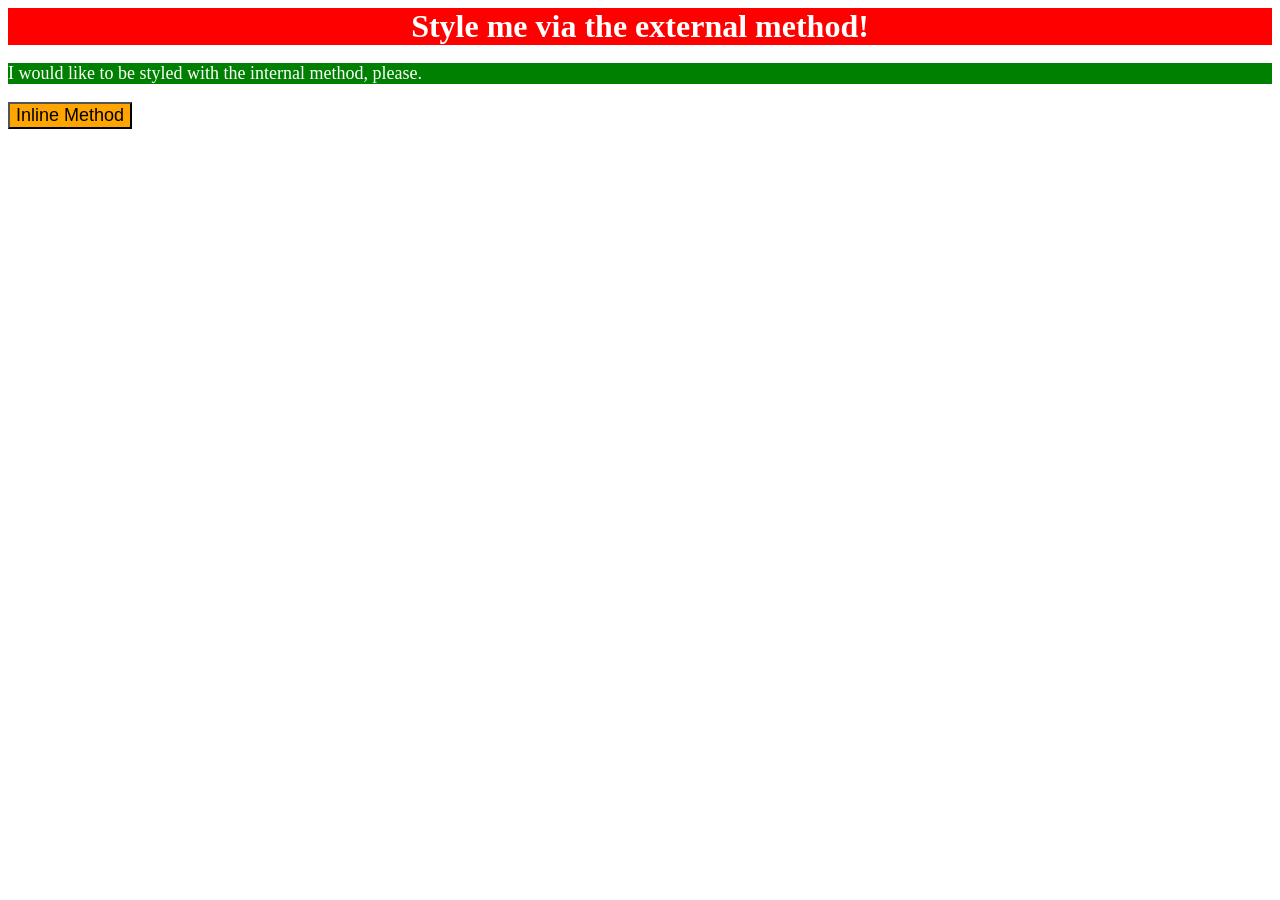
<file: foundations/01-css-methods/index.html>
<!DOCTYPE html>
<html lang="en">
  <head>
    <meta charset="UTF-8">
    <meta http-equiv="X-UA-Compatible" content="IE=edge">
    <meta name="viewport" content="width=device-width, initial-scale=1.0">
    <title>Methods for Adding CSS</title>
    <link rel="stylesheet" href="style.css">
    <style>
      p {
        color: white;
        background-color: green;
        font-size: 18px;
      }
    </style>
  </head>
  <body>
    <div>Style me via the external method!</div>
    <p>I would like to be styled with the internal method, please.</p>
    <button style="background-color: orange; font-size: 18px;">Inline Method</button>
  </body>
</html>
</file>
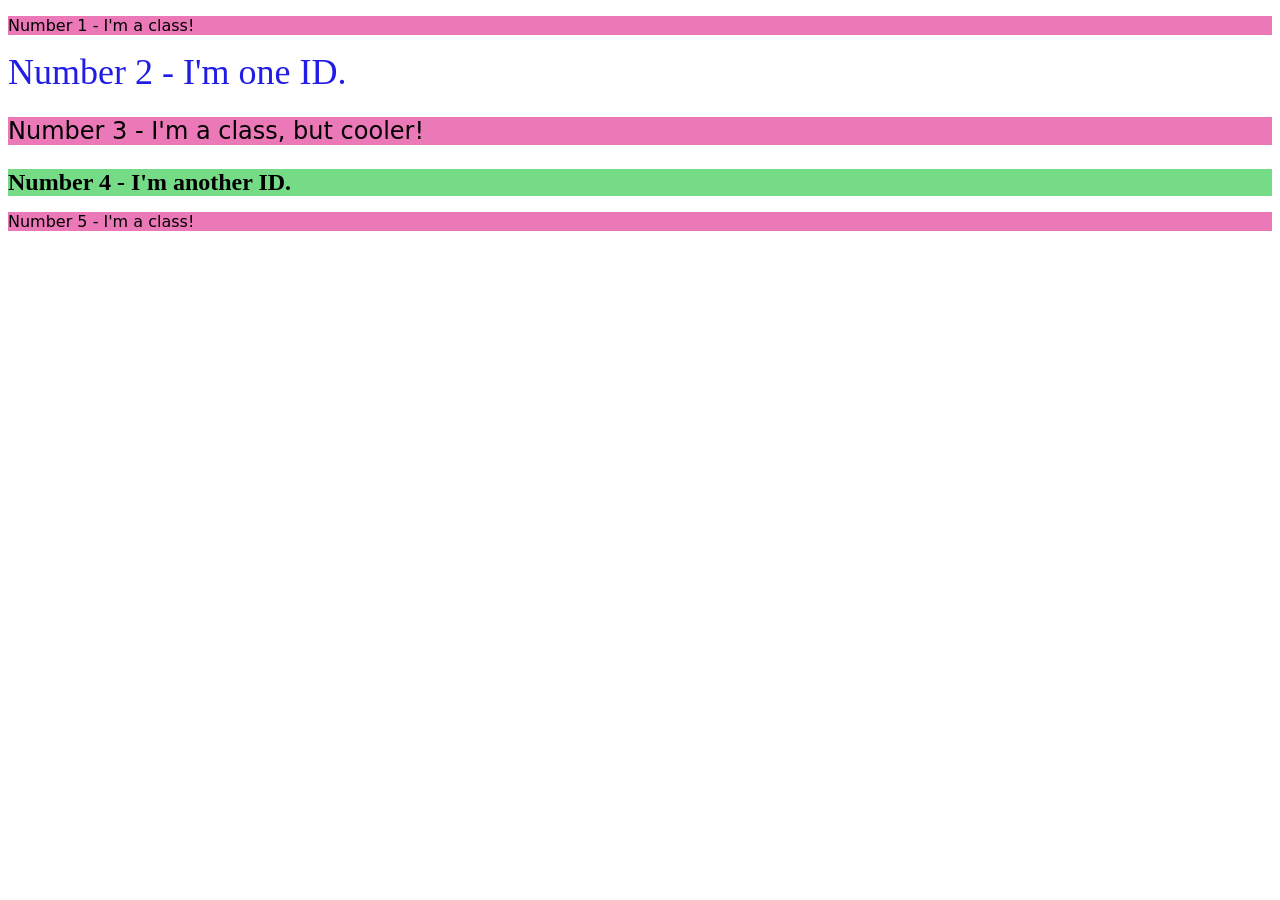
<file: foundations/02-class-id-selectors/index.html>
<!DOCTYPE html>
<html lang="en">
  <head>
    <meta charset="UTF-8">
    <meta http-equiv="X-UA-Compatible" content="IE=edge">
    <meta name="viewport" content="width=device-width, initial-scale=1.0">
    <title>Class and ID Selectors</title>
    <link rel="stylesheet" href="style.css">
  </head>
  <body>
    <p class="paragraph">Number 1 - I'm a class!</p>
    <div id="num2">Number 2 - I'm one ID.</div>
    <p class="paragraph cp">Number 3 - I'm a class, but cooler!</p>
    <div id="num4">Number 4 - I'm another ID.</div>
    <p class="paragraph">Number 5 - I'm a class!</p>
  </body>
</html>
</file>
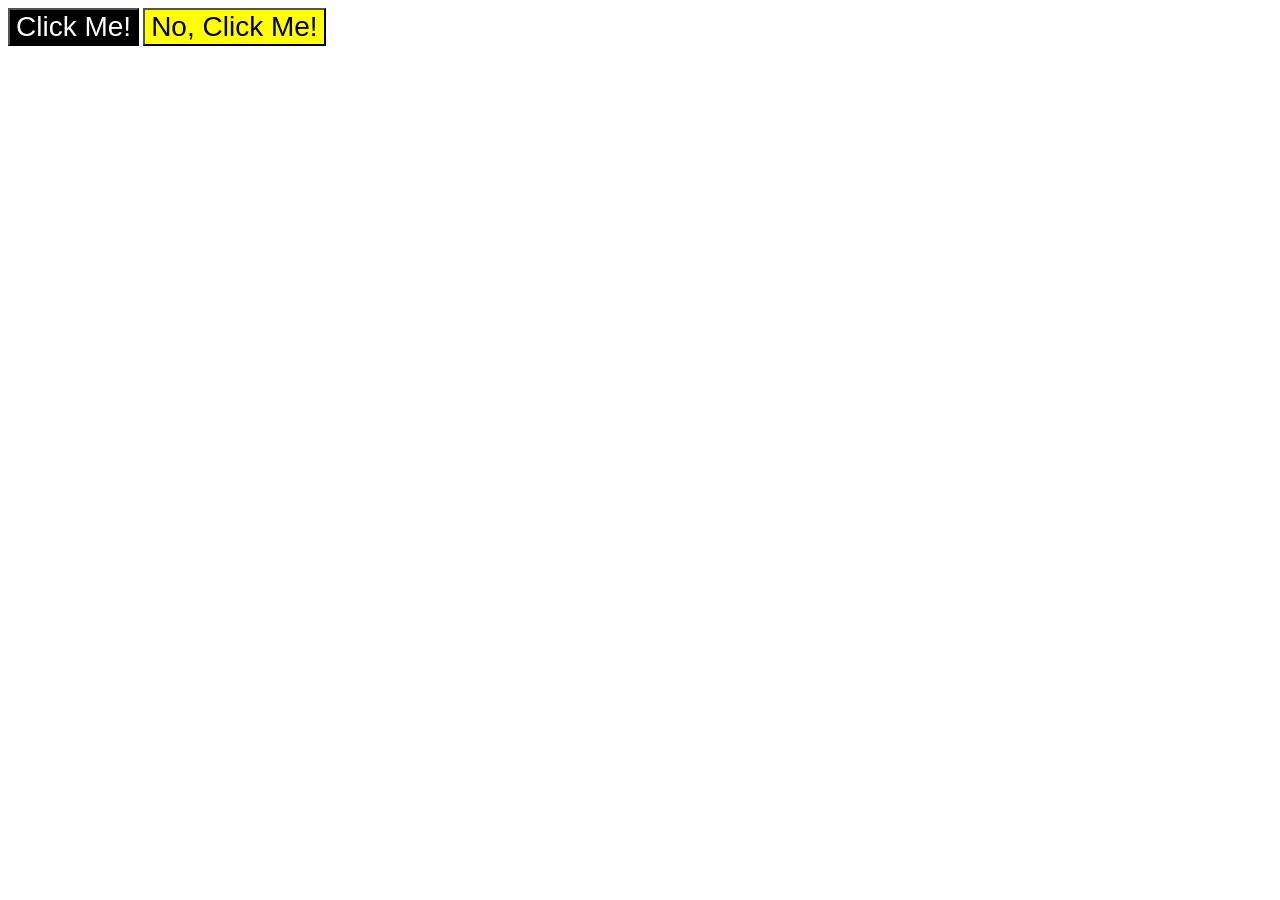
<file: foundations/03-grouping-selectors/index.html>
<!DOCTYPE html>
<html lang="en">
  <head>
    <meta charset="UTF-8">
    <meta http-equiv="X-UA-Compatible" content="IE=edge">
    <meta name="viewport" content="width=device-width, initial-scale=1.0">
    <title>Grouping Selectors</title>
    <link rel="stylesheet" href="style.css">
  </head>
  <body>
    <button class="button1">Click Me!</button>
    <button class="button2">No, Click Me!</button>
  </body>
</html>
</file>
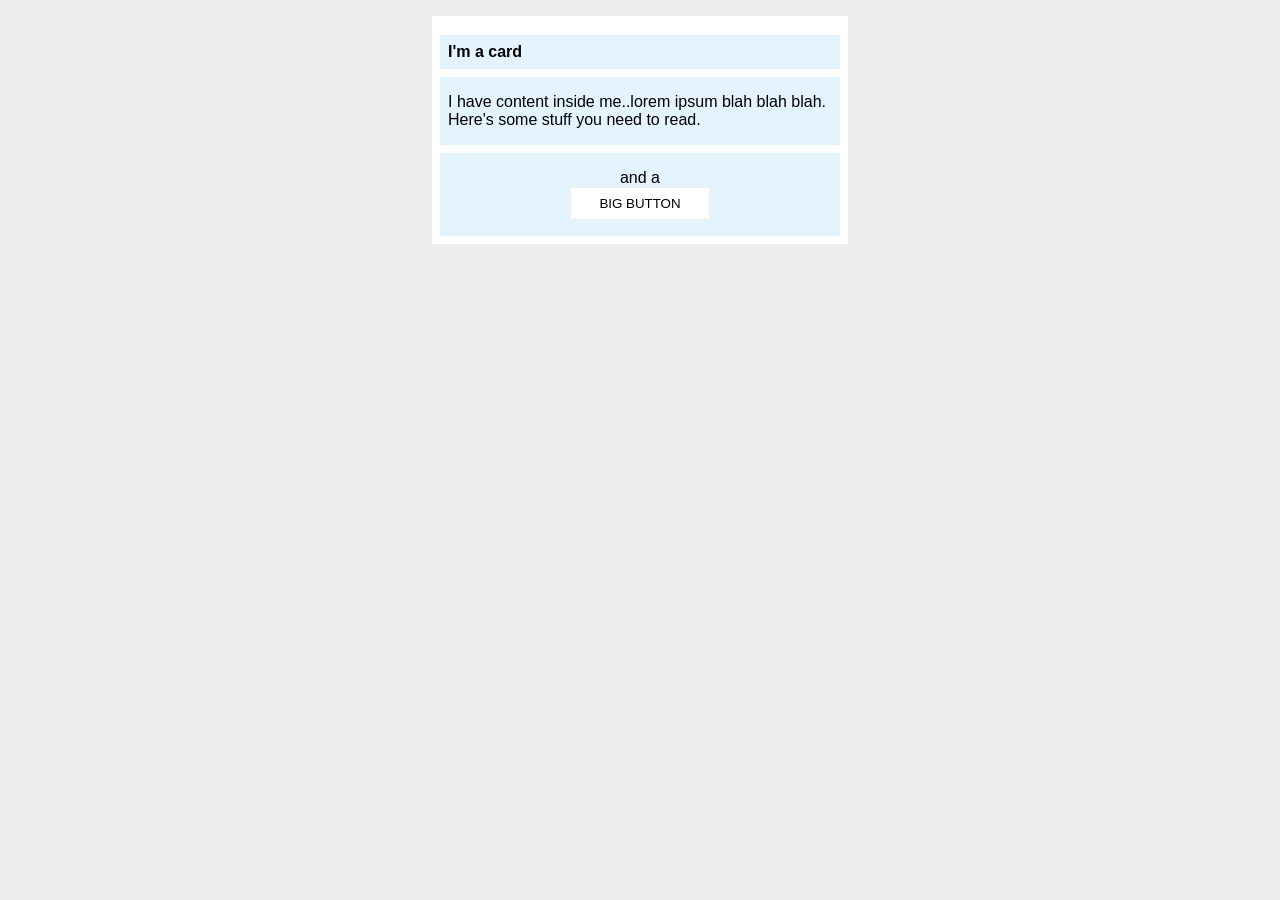
<file: margin-and-padding/02-margin-and-padding-2/index.html>
<!DOCTYPE html>
<html lang="en">
  <head>
    <meta charset="UTF-8">
    <meta http-equiv="X-UA-Compatible" content="IE=edge">
    <meta name="viewport" content="width=device-width, initial-scale=1.0">
    <title>Margin and Padding exercise 2</title>
    <link rel="stylesheet" href="style.css">
  </head>
  <body>
    <div class="card">
      <h1 class="title">I'm a card</h1>
      <div class="content">I have content inside me..lorem ipsum blah blah blah. Here's some stuff you need to read.</div>
      <div class="button-container">and a <br> <button>BIG BUTTON</button></div>
    </div>
  </body>
</html>
</file>
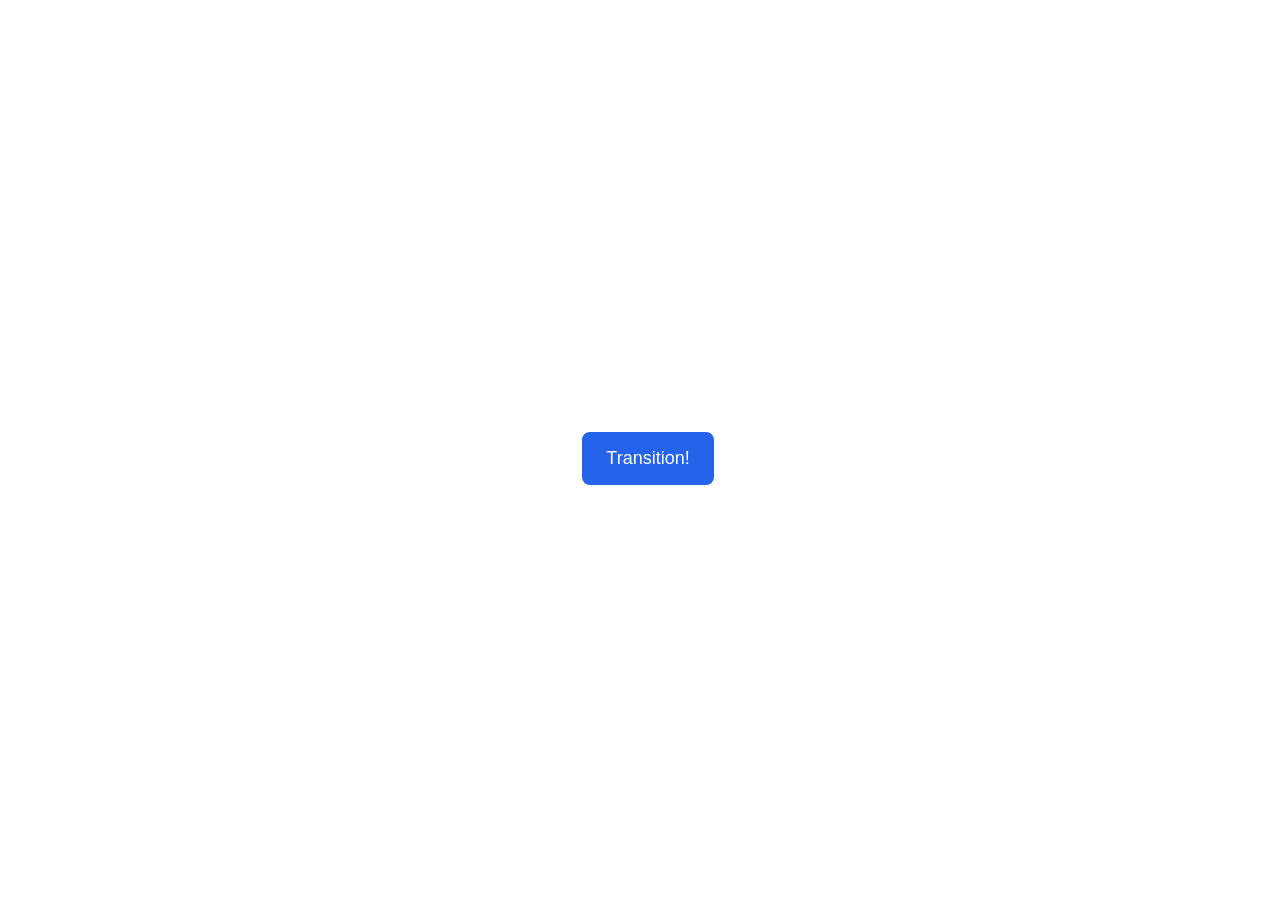
<file: advanced-html-css/animation/01-button-hover/index.html>
<!DOCTYPE html>
<html lang="en">
  <head>
    <meta charset="UTF-8" />
    <meta http-equiv="X-UA-Compatible" content="IE=edge" />
    <meta name="viewport" content="width=device-width, initial-scale=1.0" />
    <title>Button Hover</title>
    <link rel="stylesheet" href="style.css" />
  </head>
  <body>
    <div id="transition-container">
      <button>Transition!</button>
    </div>
  </body>
</html>
</file>
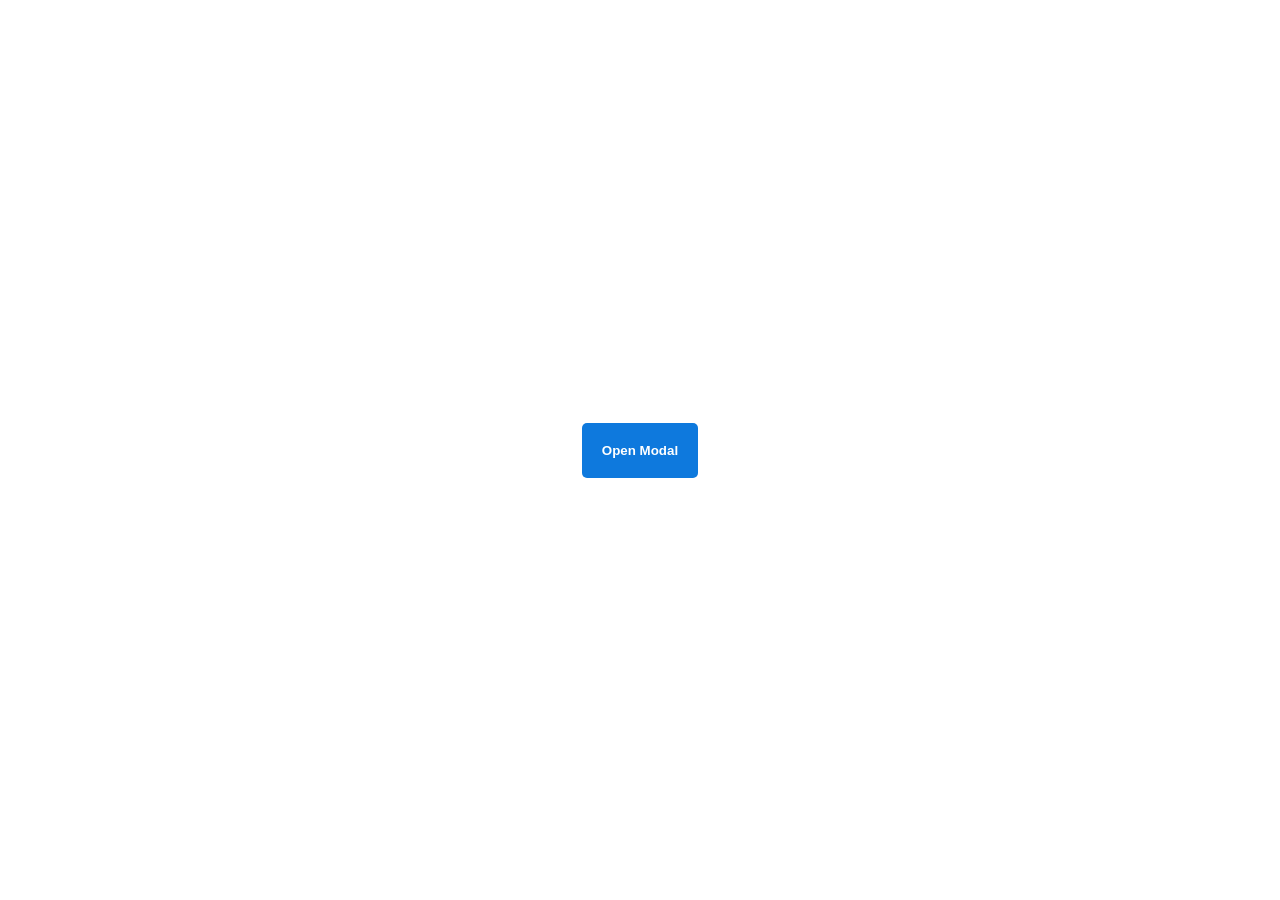
<file: advanced-html-css/animation/02-pop-up/index.html>
<!DOCTYPE html>
<html lang="en">
  <head>
    <meta charset="UTF-8" />
    <meta http-equiv="X-UA-Compatible" content="IE=edge" />
    <meta name="viewport" content="width=device-width, initial-scale=1.0" />
    <title>Popup</title>
    <link rel="stylesheet" href="style.css" />
  </head>
  <body>
    <div class="backdrop"></div>
    <div class="popup-modal">
      <h1>Look at me!</h1>
      <p>I'm a pop up dialog!</p>
      <button id="close-modal">Close Modal</button>
    </div>
    <div class="button-container">
      <button id="trigger-modal">Open Modal</button>
    </div>
    <script src="script.js"></script>
  </body>
</html>
</file>
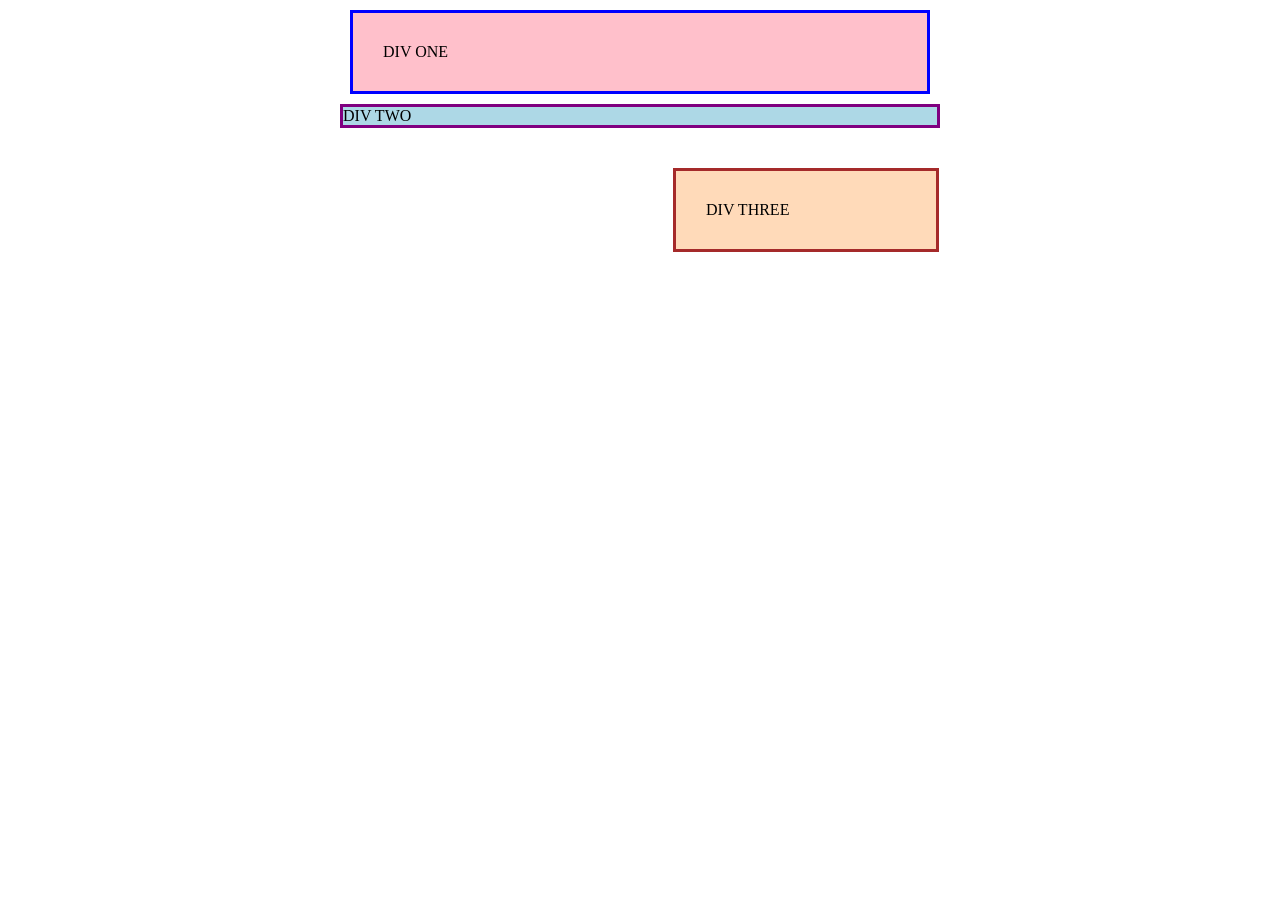
<file: foundations/block-and-inline/01-margin-and-padding-1/index.html>
<!DOCTYPE html>
<html lang="en">
  <head>
    <meta charset="UTF-8">
    <meta http-equiv="X-UA-Compatible" content="IE=edge">
    <meta name="viewport" content="width=device-width, initial-scale=1.0">
    <title>Margin and Padding exercise</title>
    <link rel="stylesheet" href="style.css">
  </head>
  <body>
    <div class="one">
      DIV ONE
    </div>
    <div class="two">
      DIV TWO
    </div>
    <div class="three">
      DIV THREE
    </div>
  </body>
</html>
</file>
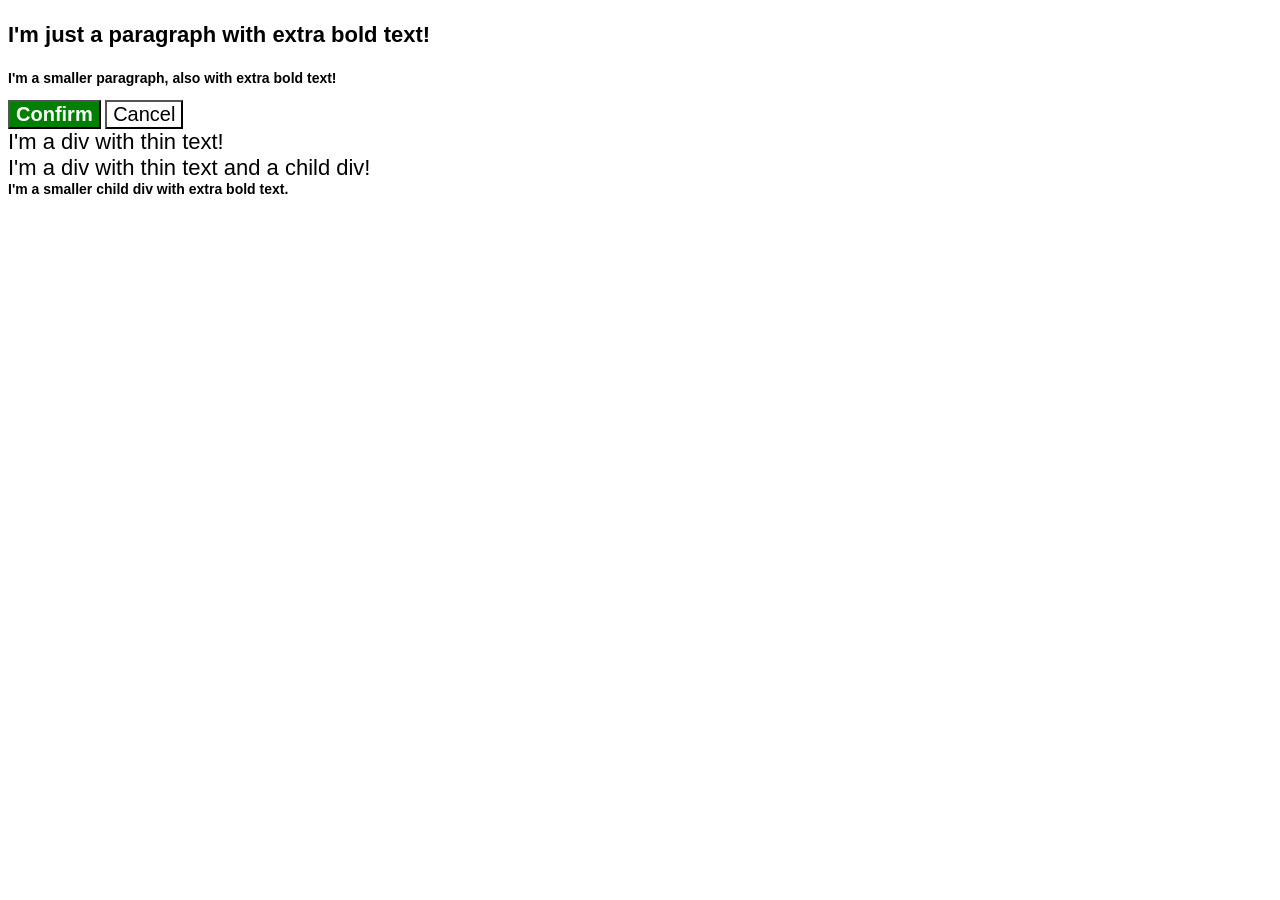
<file: foundations/cascade/01-cascade-fix/index.html>
<!DOCTYPE html>
<html lang="en">
  <head>
    <meta charset="UTF-8">
    <meta http-equiv="X-UA-Compatible" content="IE=edge">
    <meta name="viewport" content="width=device-width, initial-scale=1.0">
    <title>Fix the Cascade</title>
    <link rel="stylesheet" href="style.css">
  </head>
  <body>
    <p class="para">I'm just a paragraph with extra bold text!</p>
    <p class="para small-para">I'm a smaller paragraph, also with extra bold text!</p>

    <button id="confirm-button" class="button confirm">Confirm</button>
    <button id="cancel-button" class="button cancel">Cancel</button>

    <div class="text">I'm a div with thin text!</div>
    <div class="text">I'm a div with thin text and a child div!
      <div class="text child">I'm a smaller child div with extra bold text.</div>
    </div>
  </body>
</html>
</file>
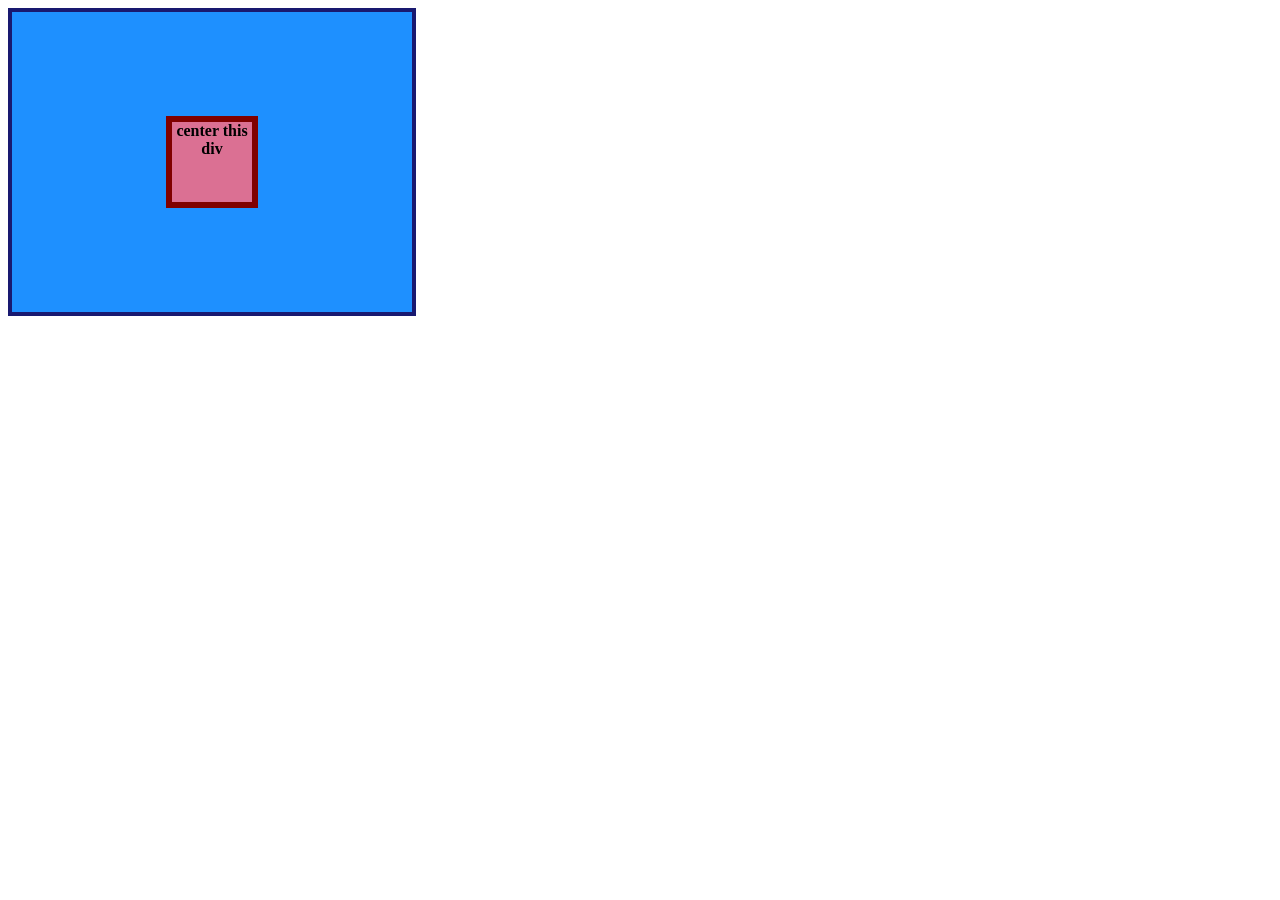
<file: foundations/flex/01-flex-center/index.html>
<!DOCTYPE html>
<html lang="en">
  <head>
    <meta charset="UTF-8">
    <meta http-equiv="X-UA-Compatible" content="IE=edge">
    <meta name="viewport" content="width=device-width, initial-scale=1.0">
    <title>CENTER THIS DIV</title>
    <link rel="stylesheet" href="style.css">
  </head>
  <body>
    <div class="container">
      <div class="box">center this div</div>
    </div>
  </body>
</html>
</file>
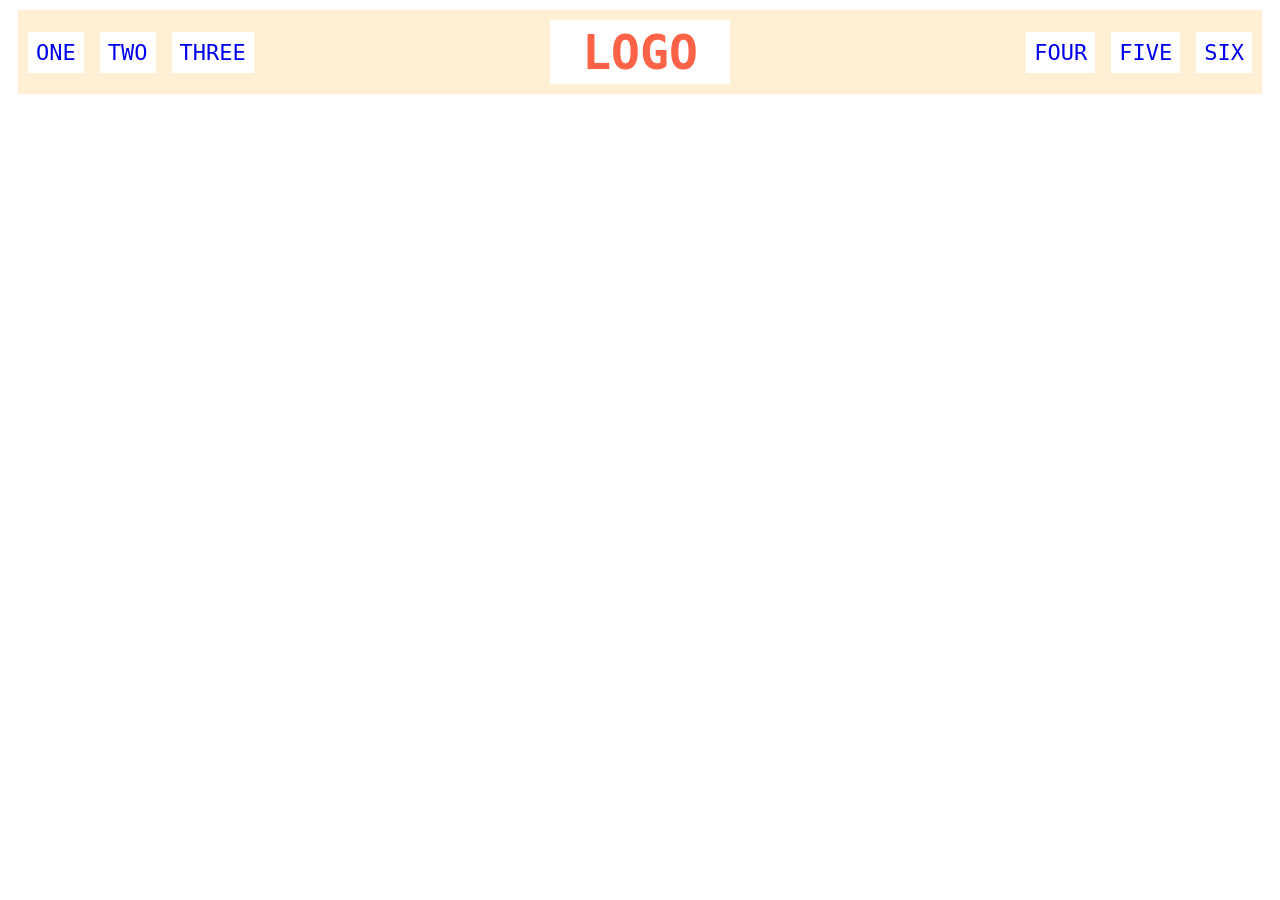
<file: foundations/flex/02-flex-header/index.html>
<!DOCTYPE html>
<html lang="en">
  <head>
    <meta charset="UTF-8">
    <meta http-equiv="X-UA-Compatible" content="IE=edge">
    <meta name="viewport" content="width=device-width, initial-scale=1.0">
    <title>Flex Header</title>
    <link rel="stylesheet" href="style.css">
  </head>
  <body>
    <div class="header">
      <div class="left-links">
        <ul>
          <li><a href="#">ONE</a></li>
          <li><a href="#">TWO</a></li>
          <li><a href="#">THREE</a></li>
        </ul>
      </div>
      <div class="logo">LOGO</div>
      <div class="right-links">
        <ul>
          <li><a href="#">FOUR</a></li>
          <li><a href="#">FIVE</a></li>
          <li><a href="#">SIX</a></li>
        </ul>
      </div>
    </div>
  </body>
</html>
</file>
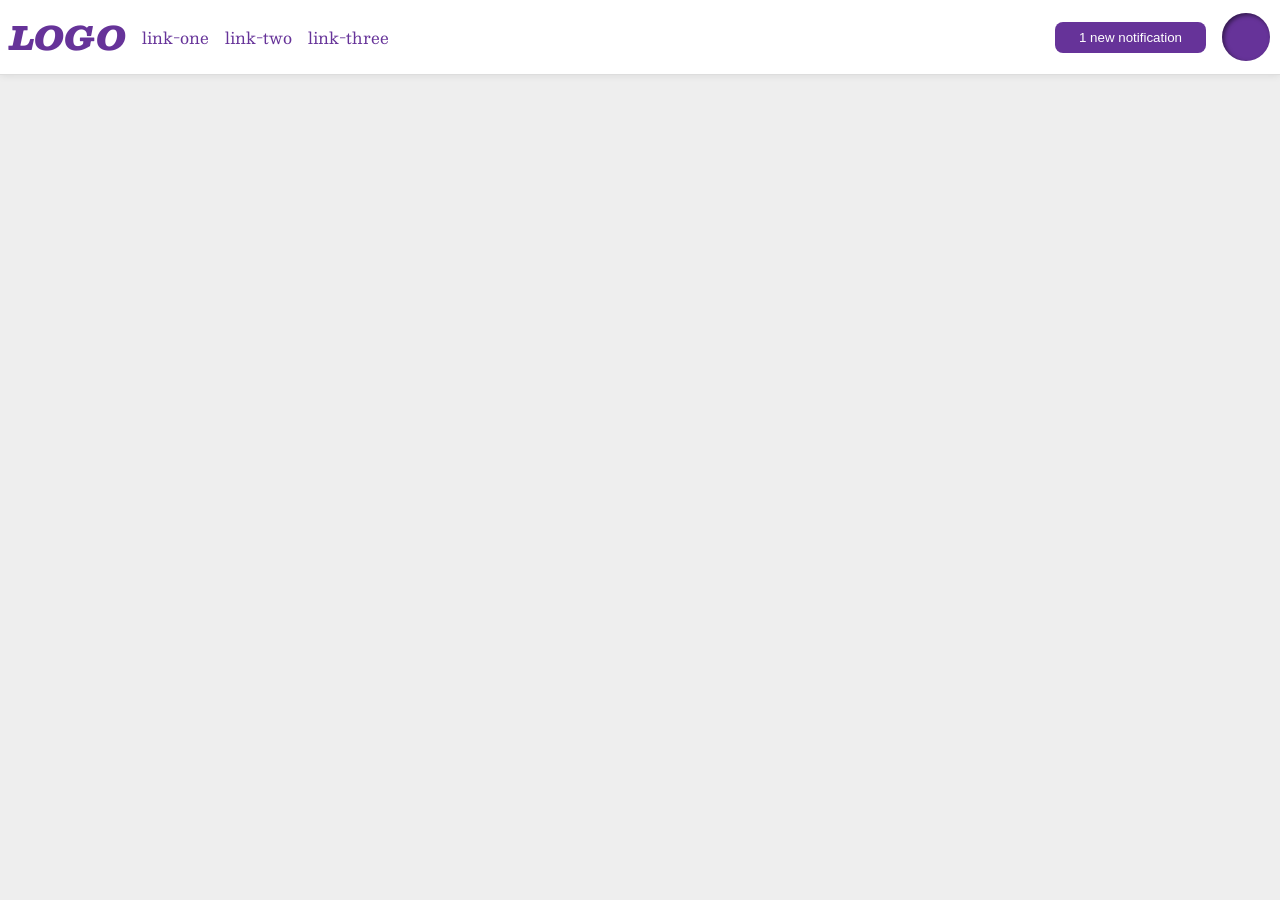
<file: foundations/flex/03-flex-header-2/index.html>
<!DOCTYPE html>
<html lang="en">
  <head>
    <meta charset="UTF-8">
    <meta http-equiv="X-UA-Compatible" content="IE=edge">
    <meta name="viewport" content="width=device-width, initial-scale=1.0">
    <title>Flex Header 2</title>
    <link rel="stylesheet" href="style.css">
  </head>
  <body>
    <div class="header">
      <div class="left-side">
        <div class="logo">
          LOGO
        </div>
          <ul class="links">
            <li><a href="https://google.com">link-one</a></li>
            <li><a href="https://google.com">link-two</a></li>
            <li><a href="https://google.com">link-three</a></li>
        </ul>
      </div>
      <div class="right-side">
        <button class="notifications">
          1 new notification
        </button>
        <div class="profile-image"></div>
      </div>
    </div>
  </body>
</html>
</file>
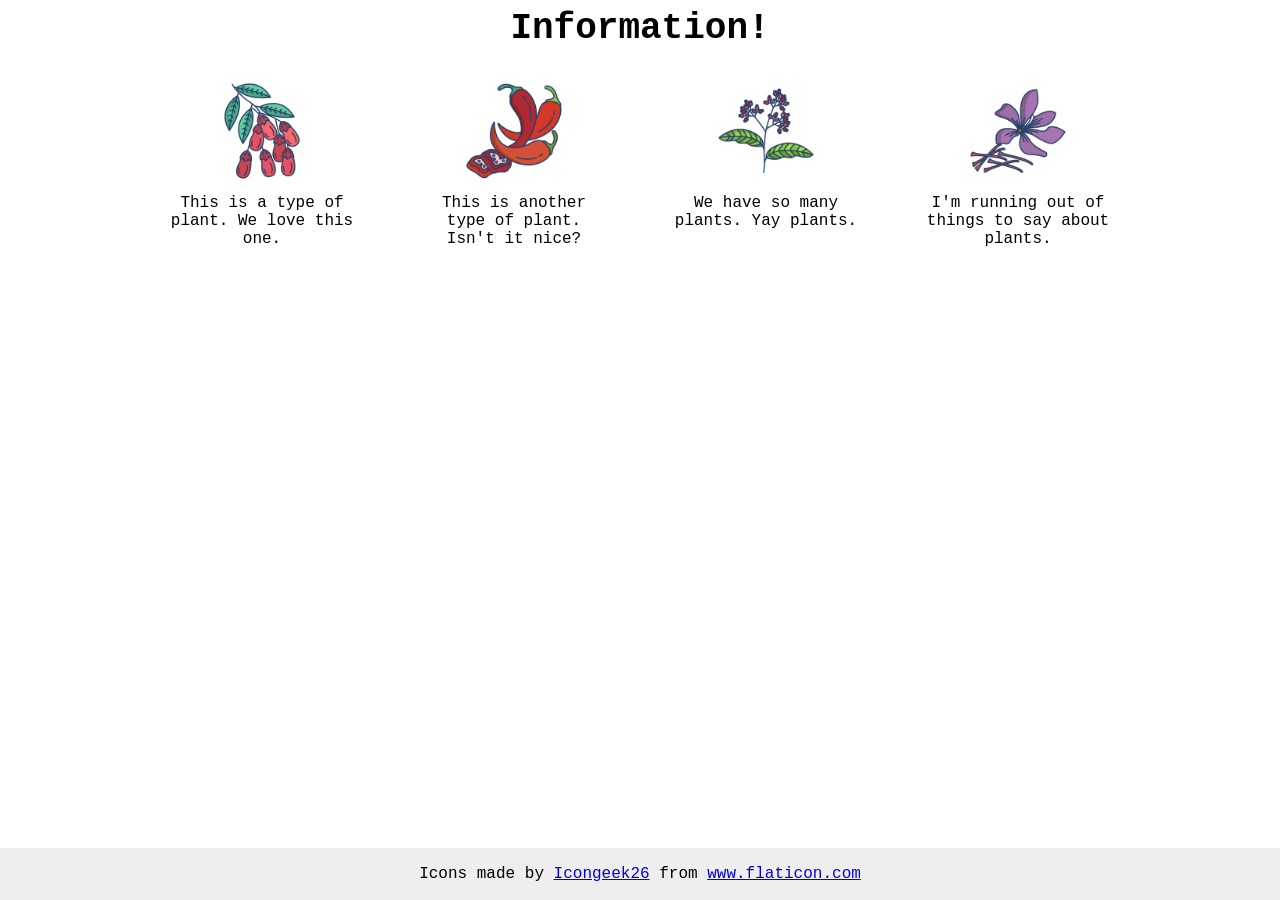
<file: foundations/flex/04-flex-information/index.html>
<!DOCTYPE html>
<html lang="en">
  <head>
    <meta charset="UTF-8">
    <meta http-equiv="X-UA-Compatible" content="IE=edge">
    <meta name="viewport" content="width=device-width, initial-scale=1.0">
    <title>Information</title>
    <link rel="stylesheet" href="style.css">
  </head>
  <body>
    <div class="page">
      <div class="title">Information!</div>
      <div class="content">
        <div class="card">      
          <img src="./images/barberry.png" alt="barberry">
          <div class="text">This is a type of plant. We love this one.</div>
        </div>
        <div class="card">
          <img src="./images/chilli.png" alt="chili">
          <div class="text">This is another type of plant. Isn't it nice?</div>
        </div>
        <div class="card">     
          <img src="./images/pepper.png" alt="pepper">
          <div class="text">We have so many plants. Yay plants.</div>
        </div>
        <div class="card">
          <img src="./images/saffron.png" alt="saffron">
          <div class="text">I'm running out of things to say about plants.</div>
        </div>
      </div>
    </div>

    <!-- disregard this section, it's here to give attribution to the creator of these icons -->
    <div class="footer">
      <div>Icons made by <a href="https://www.flaticon.com/authors/icongeek26" title="Icongeek26">Icongeek26</a> from <a href="https://www.flaticon.com/" title="Flaticon">www.flaticon.com</a></div>
    </div>
  </body>
</html>
</file>
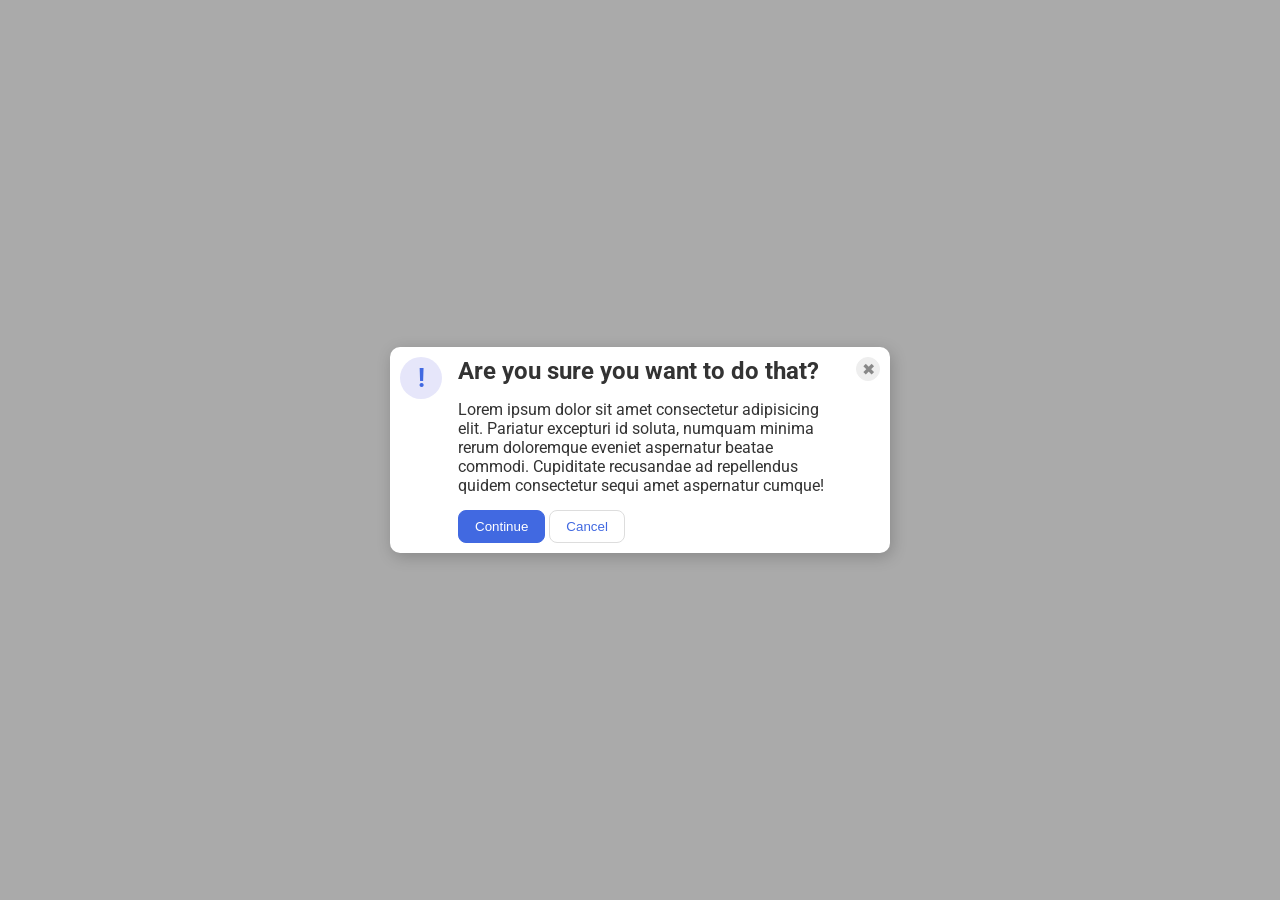
<file: foundations/flex/05-flex-modal/index.html>
<!DOCTYPE html>
<html lang="en">
  <head>
    <meta charset="UTF-8">
    <meta http-equiv="X-UA-Compatible" content="IE=edge">
    <meta name="viewport" content="width=device-width, initial-scale=1.0">
    <link rel="stylesheet" href="style.css">
    <title>Modal</title>
  </head>
  <body>
    <div class="modal">
      <div class="icon">!</div>
      <div class="message">
        <div class="header">Are you sure you want to do that?</div>
        <div class="text">Lorem ipsum dolor sit amet consectetur adipisicing elit. Pariatur excepturi id soluta, numquam minima rerum doloremque eveniet aspernatur beatae commodi. Cupiditate recusandae ad repellendus quidem consectetur sequi amet aspernatur cumque!</div>
        <button class="continue">Continue</button>
        <button class="cancel">Cancel</button>
      </div>
      <button class="close-button">✖</button>
    </div>
  </body>
</html>
</file>
<file: foundations/01-css-methods/style.css>
div {
    color: white;
    background-color: red;
    font-size: 32px;
    text-align: center;
    font-weight: bold;
  }
</file>
<file: foundations/02-class-id-selectors/style.css>
.paragraph,
.cp {
    background-color: rgb(235, 120, 183);
    font-family: "Verdana", "DejaVu Sans", sans-serif;
}

#num2 {
    color: #211de4;
    font-size: 36px;
}

.cp {
    font-size: 24px;
}

#num4 {
    background-color: hsl(130, 58%, 66%);
    font-weight: bold;
    font-size: 24px;
}
</file>
<file: foundations/03-grouping-selectors/style.css>
.button1 {
    background-color: black;
    color: white;
}

.button2 {
    background-color: yellow;
}

.button1,
.button2 {
    font-size: 28px;
    font-family: "Helvetica", "Times New Roman", sans-serif;
}
</file>
<file: margin-and-padding/02-margin-and-padding-2/style.css>
body {
  background: #eee;
  font-family: sans-serif;
}

.card {
  
  width: 400px;
  background: #fff;
  margin: 16px auto;
  padding: 8px;
  
}

.title {
  font-size: 16px;
  background: #e3f4ff;
  margin-bottom: 8px;
  padding: 8px;
}

.content {
  background: #e3f4ff;
  margin-bottom: 8px;
  padding: 16px 8px;
}

.button-container {
  background: #e3f4ff;
  padding: 16px 8px;
  text-align:center;
  
}

button {
  background: white;
  border: 1px solid #eee;
  width: 140px;
  text-align: center;
  padding: 8px 24px;
}
</file>
<file: advanced-html-css/animation/01-button-hover/style.css>
#transition-container {
  width: 100vw;
  height: 100vh;
  display: flex;
  flex-direction: column;
  justify-content: center;
  align-items: center;
  font-family: Arial, sans-serif;
}

button {
  border-radius: 8px;
  border: none;
  background-color: #2563eb;
  color: white;
  font-size: 18px;
  padding: 16px 24px;
  text-align: center;
}
</file>
<file: advanced-html-css/animation/02-pop-up/style.css>
* {
  padding: 0;
  margin: 0;
}

body {
  overflow: hidden;
}

.button-container {
  width: 100vw;
  height: 100vh;
  background-color: #ffffff;
  opacity: 100%;
  display: flex;
  align-items: center;
  justify-content: center;
}

button {
  padding: 20px;
  color: #ffffff;
  background-color: #0e79dd;
  border: none;
  border-radius: 5px;
  font-weight: 600;
}

.popup-modal {
  padding: 32px 64px;
  background-color: white;
  border: 1px solid black;
  border-radius: 10px;
  position: fixed;
  top: 50%;
  left: 50%;
  transform-origin: center;
  transform: translate(-50%, -50%);
  pointer-events: none;
  opacity: 0%;
  text-align: center;
}

.popup-modal p {
  margin-bottom: 24px;
}

.backdrop {
  pointer-events: none;
  position: fixed;
  inset: 0;
  background: #000;
  opacity: 0%;
}

.popup-modal.show {
  opacity: 100%;
  pointer-events: all;
}

.backdrop.show {
  opacity: 30%;
}
</file>
<file: foundations/block-and-inline/01-margin-and-padding-1/style.css>
body {
  max-width: 600px;
  margin: 0 auto;
}

.one {
  background: pink;
  border: 3px solid blue;
  /* CHANGE ME */
  padding: 30px;
  margin: 10px;
}

.two {
  background: lightblue;
  border: 3px solid purple;
  /* CHANGE ME */
  margin-bottom: 40px;
}

.three {
  background: peachpuff;
  border: 3px solid brown;
  width: 200px;
  /* CHANGE ME */
  padding: 30px;
  margin-left: 333px;
}
</file>
<file: foundations/cascade/01-cascade-fix/style.css>
body {
  font-family: Arial, Helvetica, sans-serif;
}

.para,
.small-para {
  color: hsl(0, 0%, 0%);
  font-weight: 800;
}

.para {
  font-size: 22px;
}

.small-para {
  font-size: 14px;
  font-weight: 800;
}

.button {
  background-color: rgb(255, 255, 255);
  color: rgb(0, 0, 0);
  font-size: 20px;
}

.confirm {
  background: green;
  color: white;
  font-weight: bold;
} 

div.text {
  color: rgb(0, 0, 0);
  font-size: 22px;
  font-weight: 100;
}

.text.child {
  color: rgb(0, 0, 0);
  font-weight: 800;
  font-size: 14px;
}
</file>
<file: foundations/flex/01-flex-center/style.css>
.container {
  background: dodgerblue;
  border: 4px solid midnightblue;
  width: 400px;
  height: 300px;
  display: flex;
  justify-content: center;
  align-items: center;
}

.box {
  background: palevioletred;
  font-weight: bold;
  text-align: center;
  border: 6px solid maroon;
  width: 80px;
  height: 80px;
}
</file>
<file: foundations/flex/02-flex-header/style.css>
.header  {
  font-family: monospace;
  background: papayawhip;
  margin: 10px;
  padding: 10px;
  display: flex;
  justify-content: space-between;
  align-items: center;
}

.logo {
  font-size: 48px;
  font-weight: 900;
  color: tomato;
  background: white;
  padding: 4px 32px;
}

 
ul {
  /* this removes the dots on the list items*/
  list-style-type: none;
  padding: 0;
  display: flex;
  flex-direction: row;
  gap: 16px;
}

a {
  font-size: 22px;
  background: white;
  padding: 8px;
  /* this removes the line under the links */
  text-decoration: none;
}
</file>
<file: foundations/flex/03-flex-header-2/style.css>
/* this is some magical font-importing.  
you'll learn about it later. */
@import url('https://fonts.googleapis.com/css2?family=Besley:ital,wght@0,400;1,900&display=swap');

body {
  margin: 0;
  background: #eee;
  font-family: Besley, serif;
}

.header {
  background: white;
  border-bottom: 1px solid #ddd;
  box-shadow: 0 0 8px rgba(0,0,0,.1);
  padding: 10px;
  display: flex;
  justify-content: space-between;
}

.left-side {
  display: flex;
  gap: 16px;
  align-items: center;
}

.right-side {
  display: flex;
  gap: 16px;
  align-items: center;

}

.profile-image {
  background: rebeccapurple;
  box-shadow: inset 2px 2px 4px rgba(0,0,0,.5);
  border-radius: 50%;
  width: 48px;
  height: 48px;
}

.logo {
  color: rebeccapurple;
  font-size: 32px;
  font-weight: 900;
  font-style: italic;
}

button {
  border: none;
  border-radius: 8px;
  background: rebeccapurple;
  color: white;
  padding: 8px 24px;
}

a {
  /* this removes the line under our links */
  text-decoration: none;
  color: rebeccapurple;
}

ul {
  list-style-type: none;
  margin: 0;
  padding: 0;
  display: flex;
  gap: 16px;
}
</file>
<file: foundations/flex/04-flex-information/style.css>
body {
  font-family: 'Courier New', Courier, monospace;
}

img {
  width: 100px;
  height: 100px;
}

.title {
  font-size: 36px;
  font-weight: 900;
  margin-bottom: 32px;
}

.page {
  display: flex;
  flex-direction: column;
  justify-content: center;
  align-items: center;
}

.content {
  display: flex;
  text-align: center;
  justify-content: center;
  gap: 52px;

}

.card {
  width: 200px;
}

.text {
  margin: 8px;
}
/* do not edit this footer */
.footer {
  position: fixed;
  bottom: 0;
  left: 0;
  right: 0;
  height: 52px;
  display: flex;
  align-items: center;
  justify-content: center;
  background: #eee;
}
</file>
<file: foundations/flex/05-flex-modal/style.css>
@import url('https://fonts.googleapis.com/css2?family=Roboto:wght@400;700&display=swap');

html, body {
  height: 100%;
}

body {
  font-family: Roboto, sans-serif;
  margin: 0;
  background: #aaa;
  color: #333;
  /* I'll give you this one for free lol */
  display: flex;
  align-items: center;
  justify-content: center;
}

.modal {
  background: white;
  width: 480px;
  border-radius: 10px;
  box-shadow: 2px 4px 16px rgba(0,0,0,.2);
  padding: 10px;
  display: flex;
  align-content: center;
  gap: 16px;
  
}

.icon {
  color: royalblue;
  font-size: 26px;
  font-weight: 700;
  background: lavender;
  width: 42px;
  height: 42px;
  border-radius: 50%;
  display: flex;
  align-items: center;
  justify-content: center;
  flex-shrink: 0;
}

.close-button {
  background: #eee;
  border-radius: 50%;
  color: #888;
  font-weight: 400;
  font-size: 16px;
  height: 24px;
  width: 24px;
  display: flex;
  align-items: center;
  justify-content: center;
  border: 1px solid #eee;
  padding: 0;
  flex-shrink: 0;
}

button {
  cursor: pointer;
  padding: 8px 16px;
  border-radius: 8px;
}

button.continue {
  background: royalblue;
  border: 1px solid royalblue;
  color: white;
}

button.cancel {
  background: white;
  border: 1px solid #ddd;
  color: royalblue;
}

.header {
  font-size: 24px;
  font-weight: bold;
  margin-bottom: 15px;
}

.text {
  margin-bottom: 15px;
}
</file>
